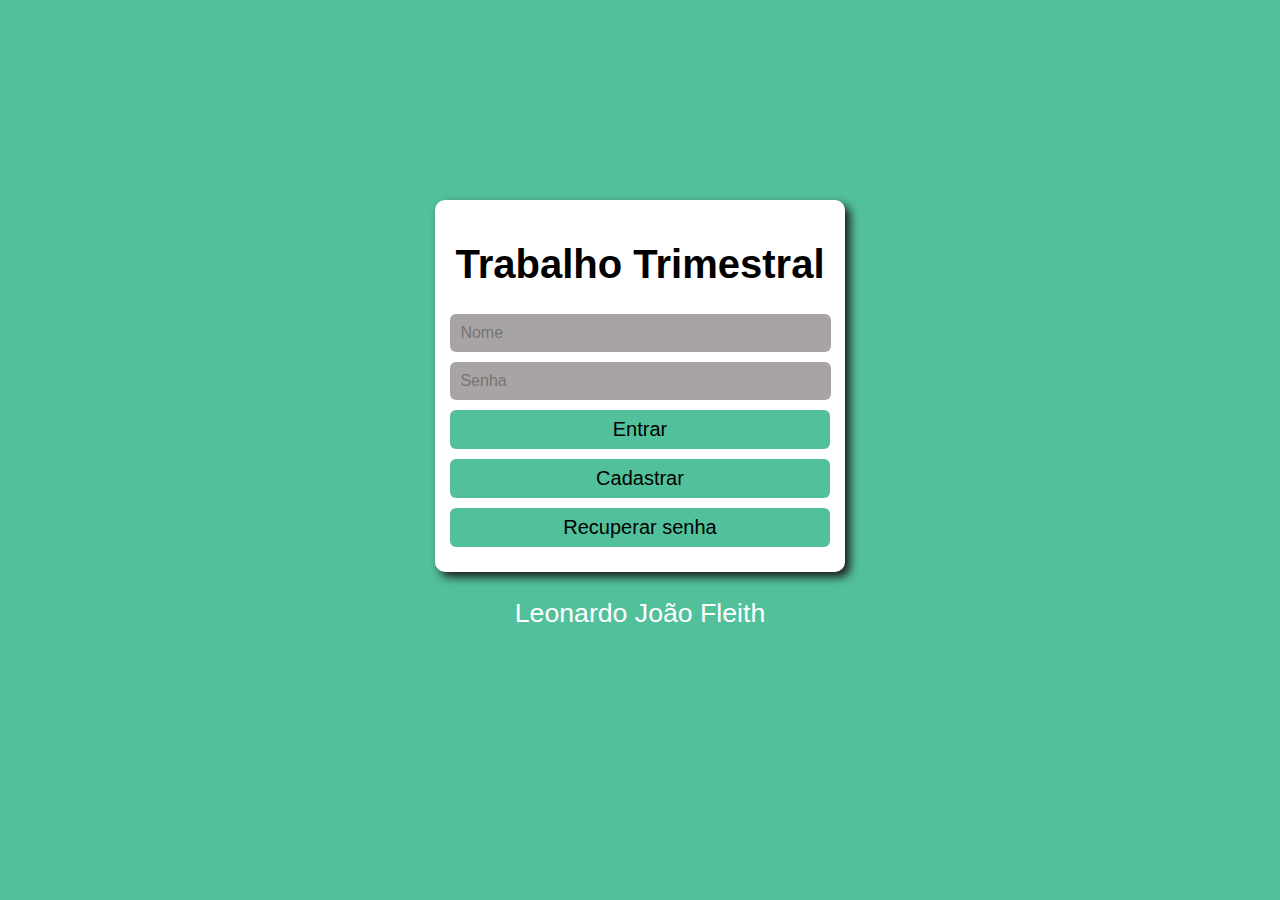
<file: index.html>
<!DOCTYPE html>
<html lang="pt-BR">
<head>
    <meta charset="UTF-8">
    <meta http-equiv="X-UA-Compatible" content="IE=edge">
    <meta name="viewport" content="width=device-width, initial-scale=1.0">
    <title>Login</title>
    <link rel="stylesheet" href="estilo.css">
</head>
<body>
    <header></header>
<div class="container">
       <h1>Trabalho Trimestral</h1>
        <input type="text" class="nome" placeholder="Nome" required="required"/>
        <input type="password" class="senha" placeholder="Senha" required="required"/>
        <div class="btn">
        <a href="home.html" class="btn">Entrar</a>
        <a href="cadastro.html" class="btn">Cadastrar</a>
        <a href="senha.html" class="btn">Recuperar senha</a>
</div>
    </div>
    <footer>
        <p>Leonardo João Fleith</p>
    </footer>
</body>
</html>
</file>
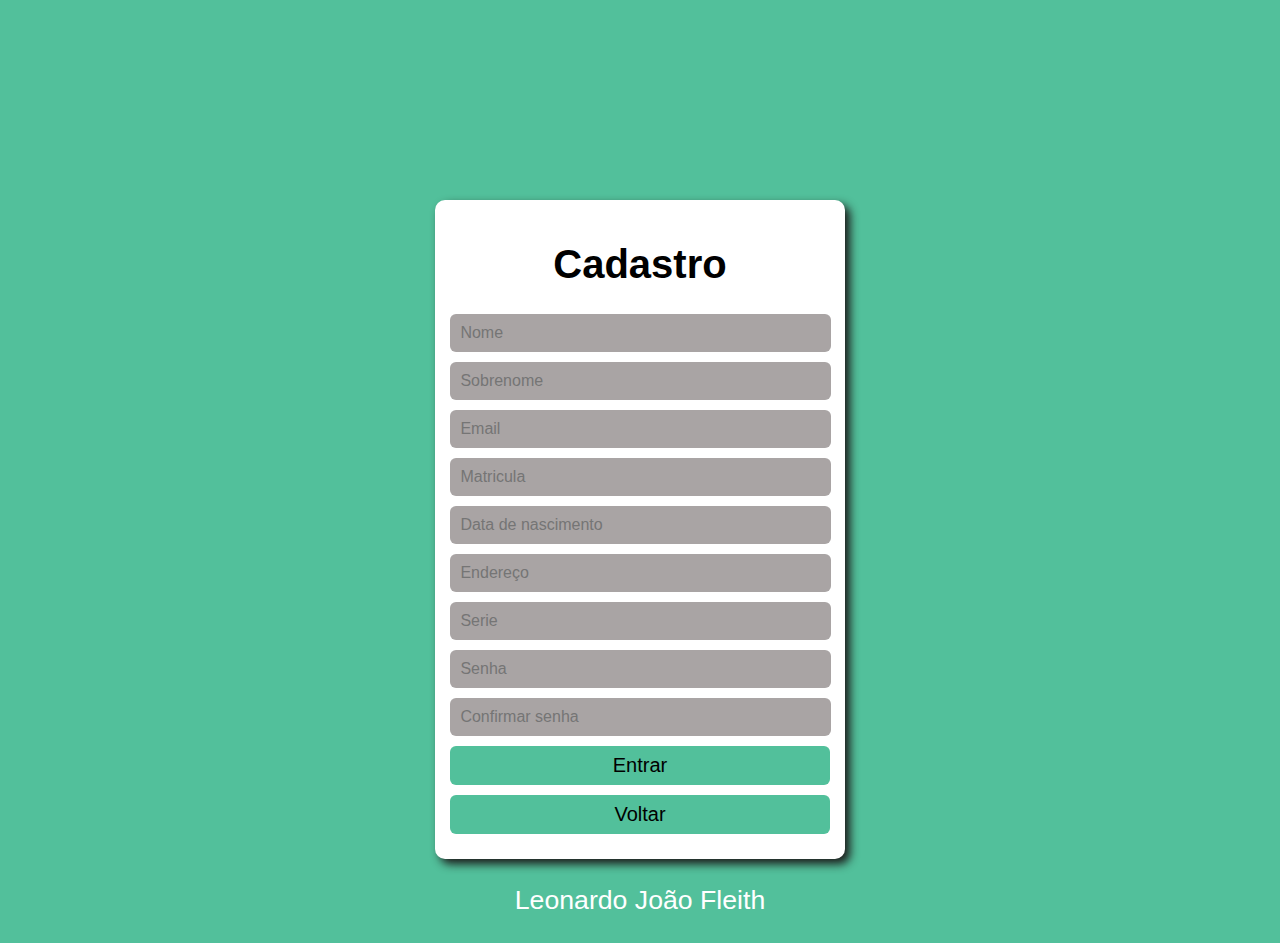
<file: cadastro.html>
<!DOCTYPE html>
<html lang="pt-BR">
<head>
    <meta charset="UTF-8">
    <meta http-equiv="X-UA-Compatible" content="IE=edge">
    <meta name="viewport" content="width=device-width, initial-scale=1.0">
    <title>Cadastro</title>
    <link rel="stylesheet" href="estilo.css">
</head>
<body>
    <header></header>
<div class="container">
       <h1>Cadastro</h1>
        <input type="text" class="nome" placeholder="Nome" required="required"/>
        <input type="text" class="nome" placeholder="Sobrenome" required="required"/>
        <input type="text" class="nome" placeholder="Email" required="required"/>
        <input type="text" class="nome" placeholder="Matricula" required="required"/>
        <input type="text" class="nome" placeholder="Data de nascimento" required="required"/>
        <input type="text" class="nome" placeholder="Endereço" required="required"/>
        <input type="text" class="nome" placeholder="Serie" required="required"/>
        <input type="password" class="senha" placeholder="Senha" required="required"/>
        <input type="password" class="senha" placeholder="Confirmar senha" required="required"/>
        <div class="btn">
        <a href="home.html" class="btn">Entrar</a>
        <a href="index.html" class="btn">Voltar</a>
</div>
    </div>
    <footer>
        <p>Leonardo João Fleith</p>
    </footer>
</body>
</html>
</file>
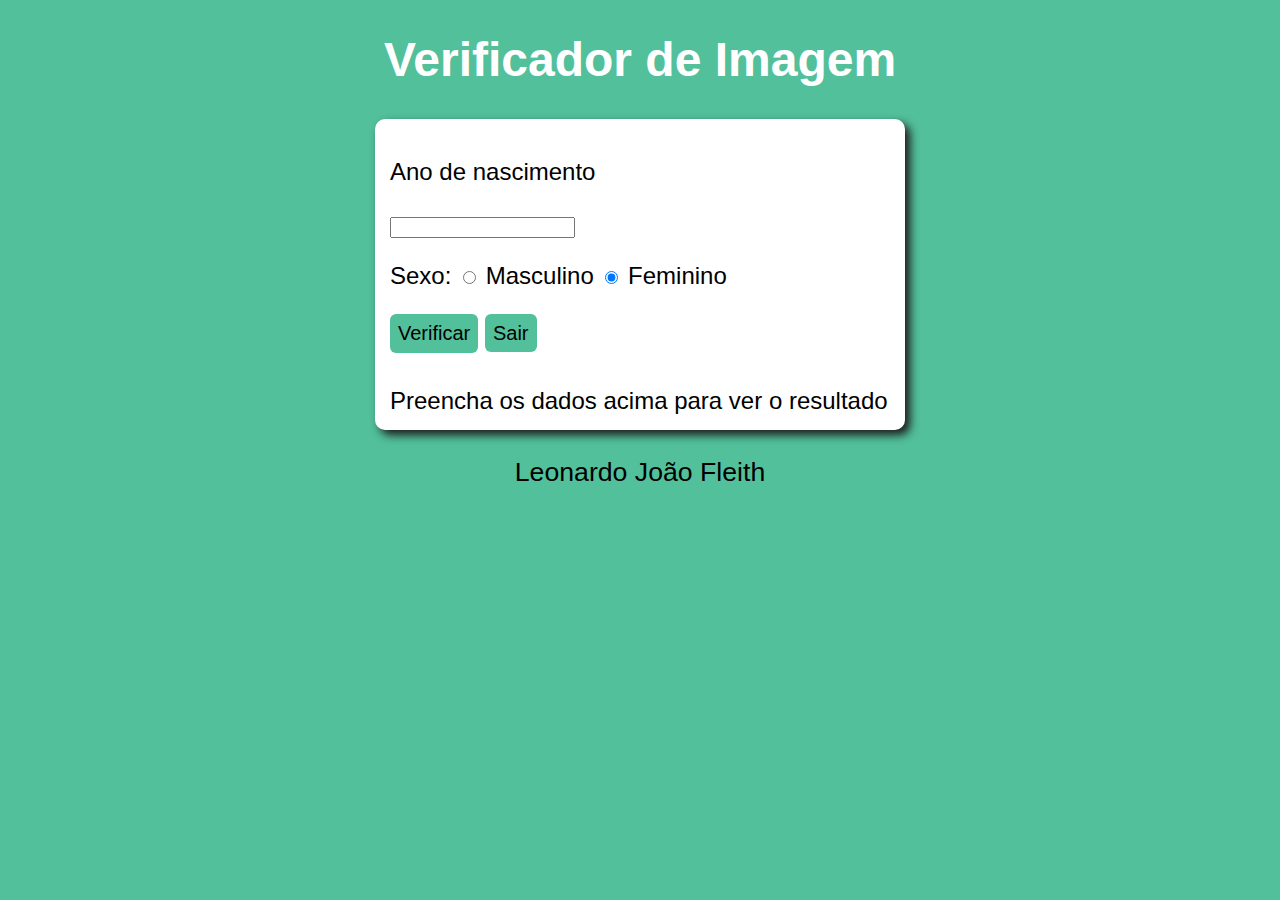
<file: home.html>
<!DOCTYPE html>
<html lang="pt-BR">
<head>
    <meta charset="UTF-8">
    <meta http-equiv="X-UA-Compatible" content="IE=edge">
    <meta name="viewport" content="width=device-width, initial-scale=1.0">
    <title>Verigicador de Imagem</title>
    <link rel="stylesheet" href="estilohome.css">
</head>
<body>
    <header>
        <h1>Verificador de Imagem</h1>
    </header>
    <section>
        <div>
         <p>Ano de nascimento</p>
         <input type="number" name="txtano" id="txtano" min="0">
         <p>Sexo:
            <input type="radio" name="radsex" id="mas" checked>
            <label for="mas">Masculino</label>
            <input type="radio" name="radsex" id="fem" checked>
            <label for="fem">Feminino</label>
         </p>
         <p>
            <input type="button" class="btn" value="Verificar" onclick="verificar()">
            <a href="index.html" class="btn">Sair</a>
         </p>
        </div>
        <div id="res">
            Preencha os dados acima para ver o resultado
        </div>

    </section>
    <footer>
        <p>Leonardo João Fleith</p>
    </footer>
    <script src="script.js"></script>
</body>
</html>
</file>
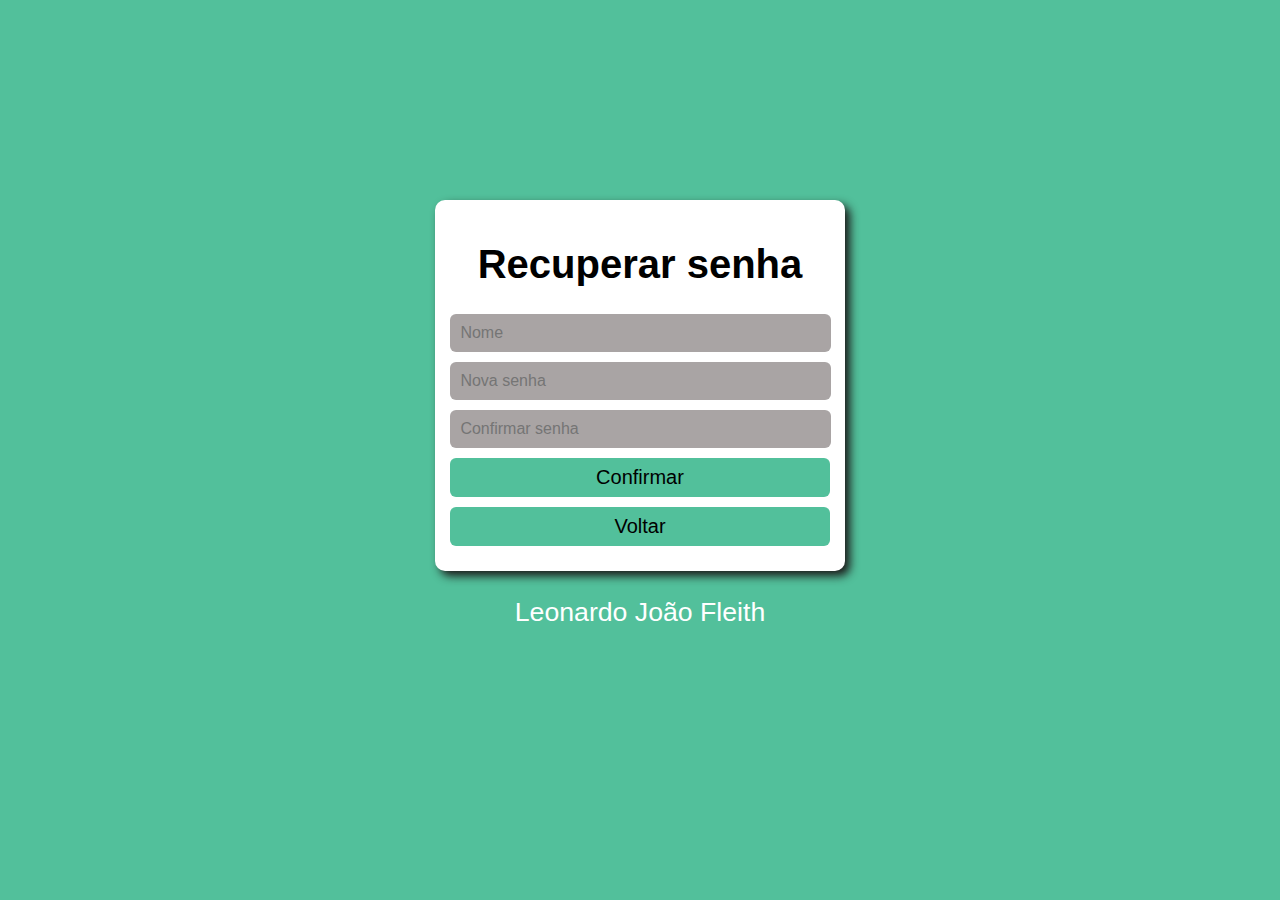
<file: senha.html>
<!DOCTYPE html>
<html lang="pt-BR">
<head>
    <meta charset="UTF-8">
    <meta http-equiv="X-UA-Compatible" content="IE=edge">
    <meta name="viewport" content="width=device-width, initial-scale=1.0">
    <title>Site Login</title>
    <link rel="stylesheet" href="estilo.css">
</head>
<body>
    <header></header>
<div class="container">
       <h1>Recuperar senha</h1>
        <input type="text" class="nome" placeholder="Nome" required="required"/>
        <input type="password" class="senha" placeholder="Nova senha" required="required"/>
        <input type="password" class="senha" placeholder="Confirmar senha" required="required"/>
        <div class="btn">
        <a href="index.html" class="btn">Confirmar</a>
        <a href="index.html" class="btn">Voltar</a>
</div>
    </div>
    <footer>
        <p>Leonardo João Fleith</p>
    </footer>
</body>
</html>
</file>
<file: estilo.css>
body{
    background-color: rgb(82, 192, 155);
    color: white;
    font: normal 20pt Arial;
}
header{
    margin-bottom: 200px;
}
.container{
    background-color:rgb(255, 255, 255);
    border-radius: 10px;
    padding: 15px;
    width: 30%;
    margin: auto;
    box-shadow: 5px 5px 10px rgb(28, 25, 25);
}
h1{
    color: black;
    font-size: 30pt;
    text-align: center;
}
input { 
    width: 95%;
    margin-bottom: 10px;
    background: rgb(169, 164, 164);
    border: none;
    outline: none;
    padding: 10px;
    font-size: 16px;
    color: #000000;
    border-radius: 6px;
    transition: .5s;
}
    
input:focus { background-color: #f0f0f0; 
}    
.btn{
    display: block;
}
a{
    margin-bottom: 10px;
    padding: 0.5rem;
    cursor: pointer;
    background-color: rgb(82, 192, 155);
    text-decoration: none;
    font-size:20px; 
    color: rgb(0, 0, 0);
    border-radius: 6px;
    border: none; 
    text-align: center;
}
a:hover{
    background-color: #dbd1d1;
}
footer{
    text-align: center;
}
</file>
<file: estilohome.css>
body{
    background-color: rgb(82, 192, 155);
    font: normal 18pt Arial;
}
header{
    color: white;
    text-align: center;
}
section{
    background-color:white;
    border-radius: 10px;
    padding: 15px;
    width: 500px;
    margin: auto;
    box-shadow: 5px 5px 10px rgb(28, 25, 25);
}
.btn{
    margin-bottom: 10px;
    padding: 0.5rem;
    cursor: pointer;
    background-color: rgb(82, 192, 155);
    text-decoration: none;
    font-size:20px; 
    color: rgb(0, 0, 0);
    border-radius: 6px;
    border: none; 
    text-align: center;
}
.btn:hover{
    background-color: #dbd1d1;
}
footer{
    text-align: center;
    font: normal 20pt Arial;
}
</file>
